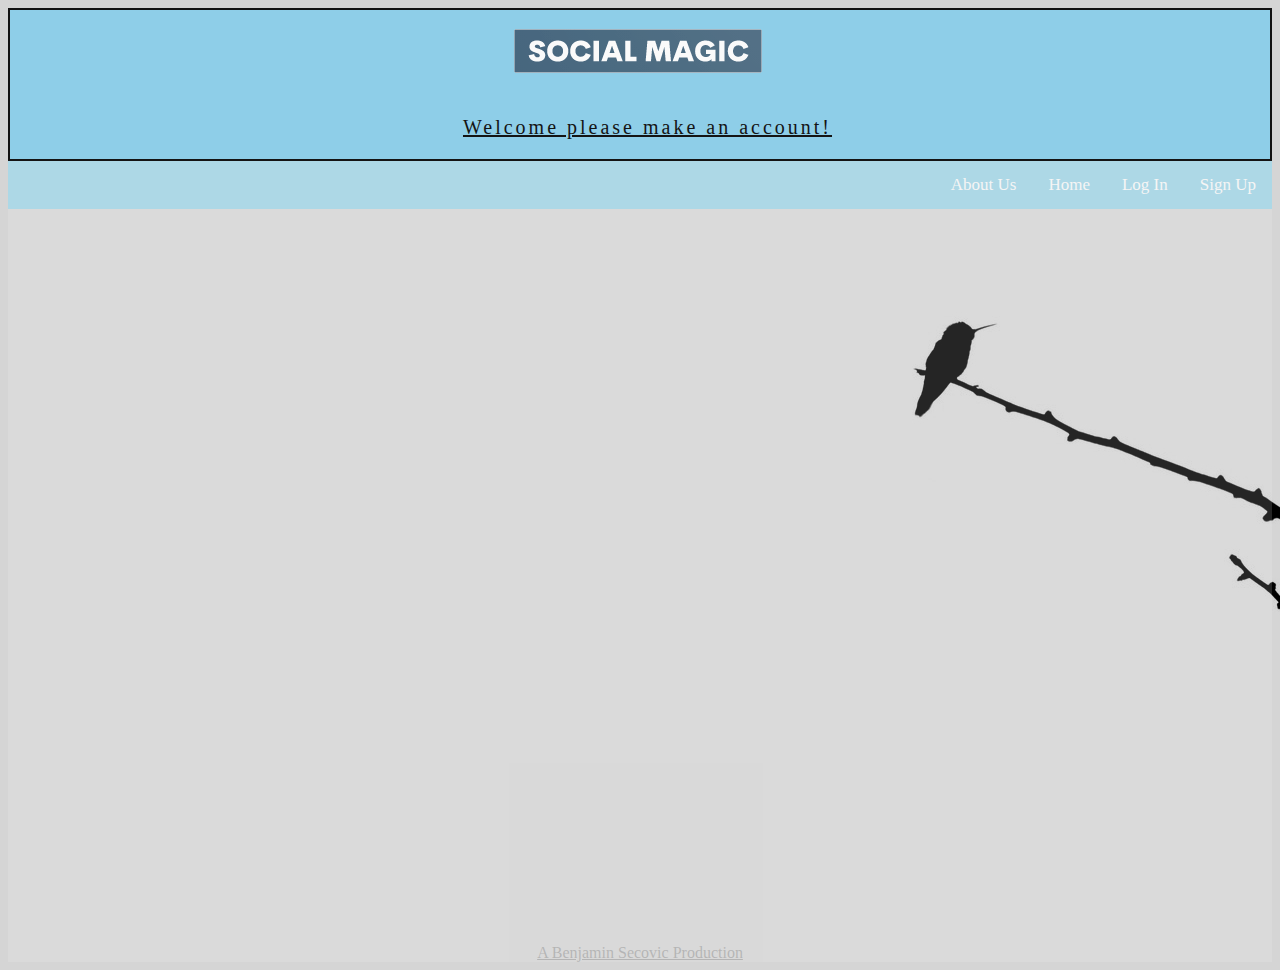
<file: index.html>
<!DOCTYPE html>
<html lang="en">
	<head>
<script async src="https://pagead2.googlesyndication.com/pagead/js/adsbygoogle.js?client=ca-pub-9156486774125162"
     crossorigin="anonymous"></script>
		<link rel="stylesheet" type="text/css" href="style.css">
		<meta charset="utf-8">
		<meta name="viewport" content="width=device-width, initial-scale=1">
		<title>Social Magic</title>
		<link href="Images/wb.png" rel="icon" type="image/x-icon"> 
	</head>

	<body>

<script async src="https://pagead2.googlesyndication.com/pagead/js/adsbygoogle.js?client=ca-pub-9156486774125162"
     crossorigin="anonymous"></script>
<!-- ad2 -->
<ins class="adsbygoogle"
     style="display:block"
     data-ad-client="ca-pub-9156486774125162"
     data-ad-slot="9592857675"
     data-ad-format="auto"
     data-full-width-responsive="true">
<script>
     (adsbygoogle = window.adsbygoogle || []).push({});
</script>

		<div class="uvod">
		    <a href="logo">
			<img src="Images/lfhp.png" />
		   </a>		
		<p class="opis , font2">Welcome please make an account!</p>
		</div>
		
		<div class="topnav , main">
			<a href="signup/index.html">Sign Up</a>
			<a href="Log In/index.html">Log In</a>
			<a href="Home/index.html">Home</a>
			<a href="about us/index.html">About Us</a>			

		</div>

		<p class="tag">A Benjamin Secovic Production</p>


	</body>
</html>
</file>
<file: style.css>
body {		
	background-image: url("Images/back.jpg");
}

.tag{
     background-color: whitesmoke;
     opacity: 15%;
     padding-top: 735px;
     margin:0 auto;
     text-align: center;

}

.topnav{
	opacity: 100%;
	background-color: lightblue;
	overflow: hidden;
	margin: 0 auto;
	size: 20px 20px;
}

.topnav a{
	float: right;
	color: whitesmoke;
	padding: 14px 16px;
	text-decoration: none;
	font-size: 17px;
}
.topnav	a:hover {
	background-color: skyblue;
	color: white;
}
.topnav a:active{
	background-color: whitesmoke;
	color: dimgray;
}
.uvod {
	margin: 0 auto;
	text-align: center;
	background-color: skyblue;		
	opacity: 0.9;
	border: solid 2px black;
}
.font {
    font-size: 40px;
    font-family: inherit;
    padding-left: 15px;
    padding-top: 3px;
    text-shadow: 2px 3px gray;
    letter-spacing: 3px;

}

.ikona {
	float: ;
}
.opis {
	padding-left: 15px;
	padding bottom: 10px;
}
.font2 {
	font-size: 20px;
	font-family: initial;
	padding-left: 15px;
	padding-top: 3px;;
	letter-spacing: 3px;
}
</file>
